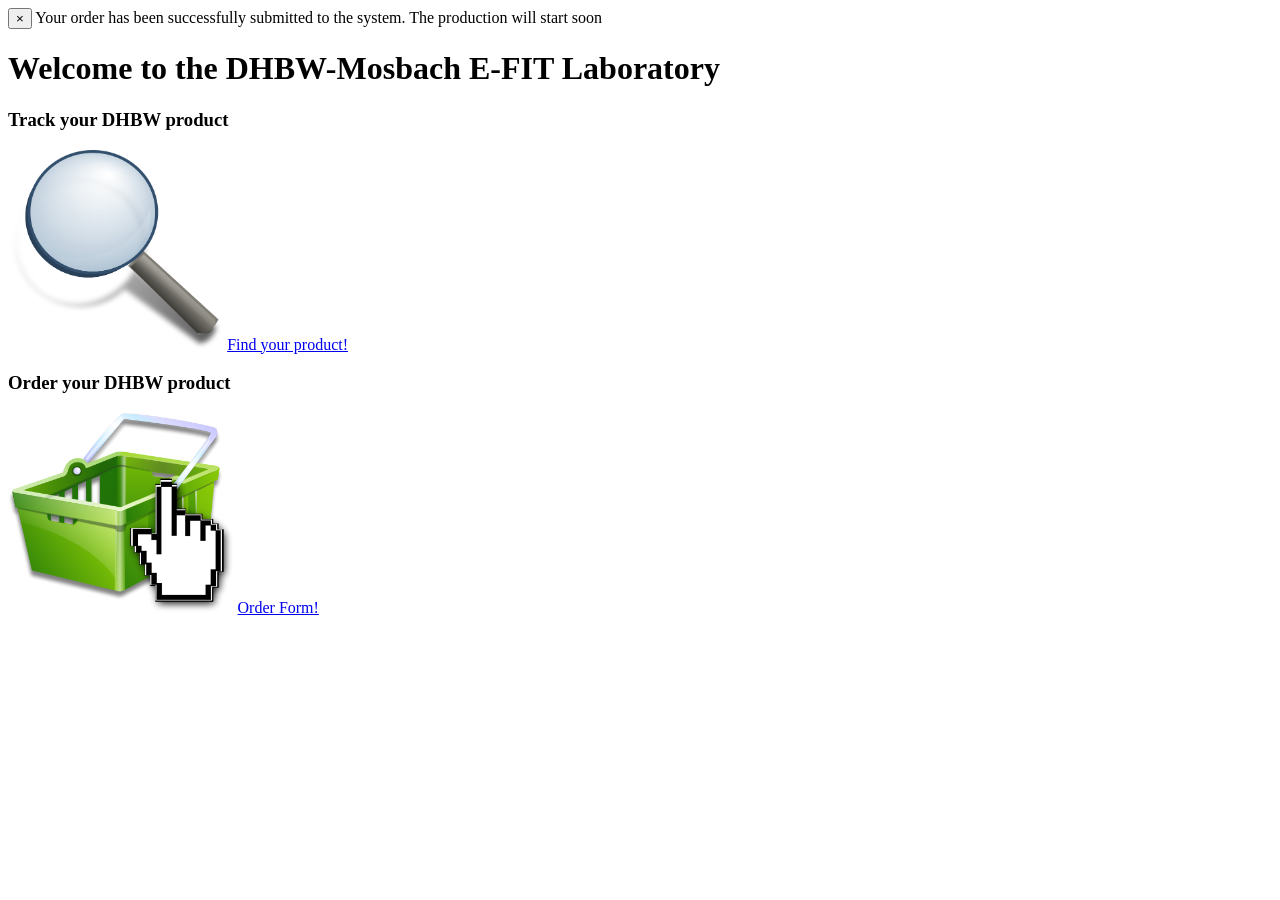
<file: web/WEB-INF/views/index.html>
<!DOCTYPE html>
<!--
  ~ Copyright (c) 2015. Tammo Schwindt (Tammon) <dev@tammon.de>
  ~
  ~ This program is free software: you can redistribute it and/or modify
  ~ it under the terms of the GNU General Public License as published by
  ~ the Free Software Foundation, either version 3 of the License, or
  ~ (at your option) any later version.
  ~
  ~ This program is distributed in the hope that it will be useful,
  ~ but WITHOUT ANY WARRANTY; without even the implied warranty of
  ~ MERCHANTABILITY or FITNESS FOR A PARTICULAR PURPOSE. See the
  ~ GNU General Public License for more details.
  ~
  ~ You should have received a copy of the GNU General Public License
  ~ along with this program.  If not, see <http://www.gnu.org/licenses/>.
  -->

<html xmlns:th="http://www.thymeleaf.org">
<head lang="en">
    <meta charset="UTF-8"/>

    <th:block th:replace="fragments/header :: header(${pageModel.title})"/>

    <link href="../resources/css/index/index-style.css" th:href="@{/static/css/index/index-style.css}" type="text/css"
          rel="stylesheet"/>

    <script src="../resources/js/index/order-successful-alert.js" type="text/javascript"
            th:src="@{/static/js/index/order-successful-alert.js}"
            th:if="${pageModel.orderSucceeded}"></script>
</head>
<body>

<nav th:replace="fragments/navbar :: navbar"></nav>

<div class="container">
    <div class="alert alert-success" th:if="${pageModel.orderSucceeded}" id="orderSucceededAlert">
        <button type="button" class="close" data-dismiss="alertSucceededAlert" aria-hidden="true">&times;</button>
        <strong th:text="#{order.orderSuccess.thanks}"></strong><span th:text="#{order.orderSuccess.message}">Your order has been successfully submitted to the system. The production will start soon</span>
    </div>

    <h1 th:text="#{index.heading}">Welcome to the DHBW-Mosbach E-FIT Laboratory</h1>

    <div class="row">
        <div class="col-xs-12 col-sm-12 col-md-6 col-lg-6">
            <div class="panel panel-default">
                <div class="panel-heading">
                    <h3 class="panel-title" th:text="#{index.product.heading}">Track your DHBW product</h3>
                </div>
                <div class="panel-body">
                    <img src="../resources/images/magnifying-glass.png" class="img-responsive center-block limit-height"
                         th:src="@{/static/images/magnifying-glass.png}" alt="track product"/>
                    <a class="btn btn-danger center-block" type="button" href="/fim" th:href="@{/fim}"
                       th:text="#{index.product.button}">Find your product!</a>
                </div>
            </div>
        </div>
        <div class="col-xs-12 col-sm-12 col-md-6 col-lg-6">
            <div class="panel panel-default">
                <div class="panel-heading">
                    <h3 class="panel-title" th:text="#{index.order.heading}">Order your DHBW product</h3>
                </div>
                <div class="panel-body ">
                    <img class="img-responsive center-block limit-height" src="../resources/images/order-basket.png"
                         th:src="@{/static/images/order-basket.png}" alt="order"/>
                    <a class="btn btn-danger center-block" type="button" href="/order" th:href="@{/order}"
                       th:text="#{index.order.button}">Order Form!</a>
                </div>
            </div>
        </div>
    </div>

</div>

</body>
</html>
</file>
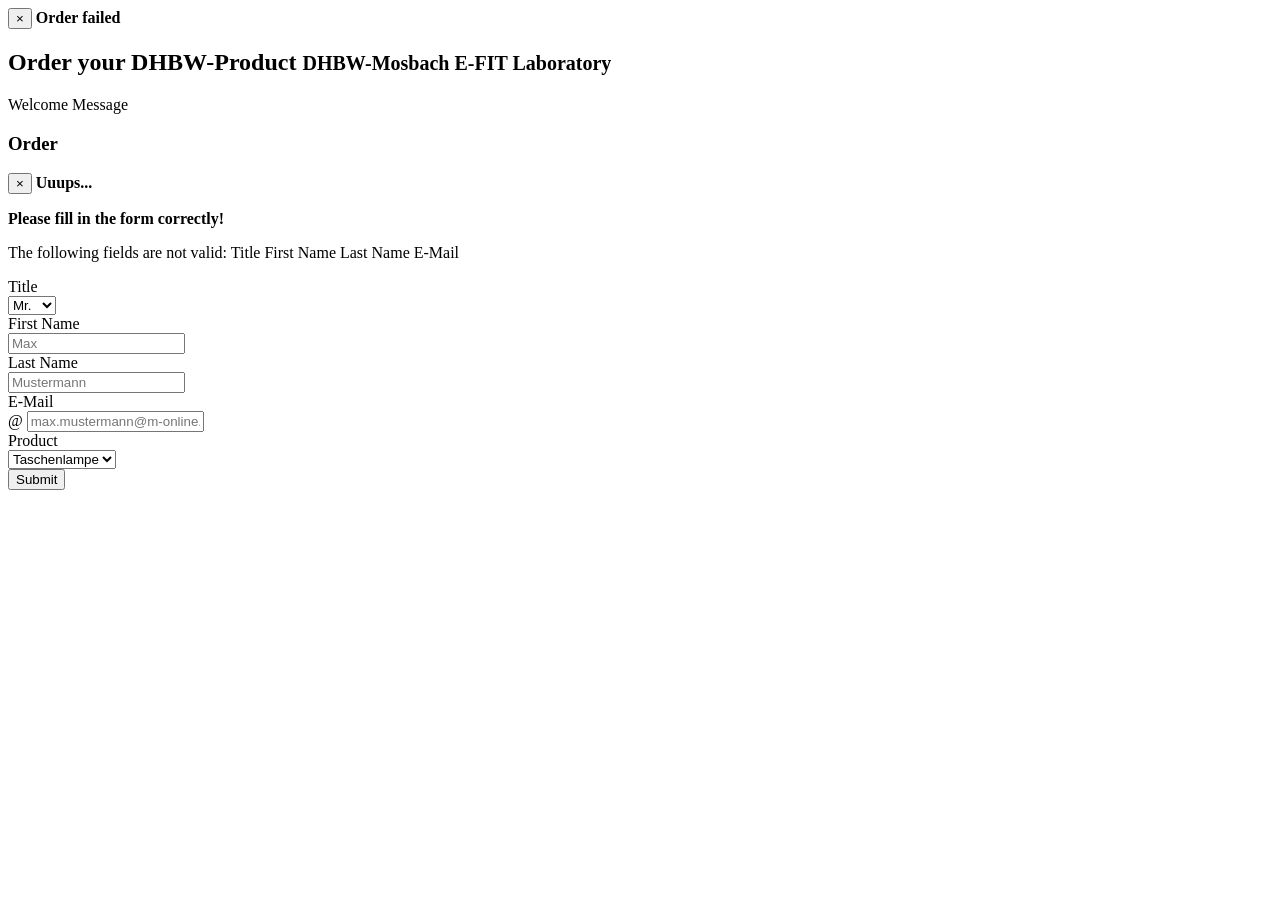
<file: web/WEB-INF/views/order.html>
<!DOCTYPE html>
<!--
  ~ Copyright (c) 2015. Tammo Schwindt (Tammon) <dev@tammon.de>
  ~
  ~ This program is free software: you can redistribute it and/or modify
  ~ it under the terms of the GNU General Public License as published by
  ~ the Free Software Foundation, either version 3 of the License, or
  ~ (at your option) any later version.
  ~
  ~ This program is distributed in the hope that it will be useful,
  ~ but WITHOUT ANY WARRANTY; without even the implied warranty of
  ~ MERCHANTABILITY or FITNESS FOR A PARTICULAR PURPOSE. See the
  ~ GNU General Public License for more details.
  ~
  ~ You should have received a copy of the GNU General Public License
  ~ along with this program.  If not, see <http://www.gnu.org/licenses/>.
  -->

<html xmlns:th="http://www.thymeleaf.org">
<head lang="en">
    <meta charset="UTF-8"/>

    <th:block th:replace="fragments/header :: header(${pageModel.title})"/>

    <script src="../resources/js/order/order-failed-alert.js" th:src="@{/static/js/order/order-failed-alert.js}"
            th:if="${pageModel.orderFailed}"></script>
    <script src="../resources/js/order/wrong-form-input-alert.js" th:src="@{/static/js/order/wrong-form-input-alert.js}"
            th:if="${#fields.hasErrors('${customer.*}')}"></script>
</head>
<body>

<nav th:replace="fragments/navbar :: navbar"></nav>

<div class="container">
    <div class="alert alert-danger" id="orderFailedAlert" th:if="${pageModel.orderFailed}">
        <button type="button" class="close" data-dismiss="alert" aria-hidden="true">&times;</button>
        <strong id="order-orderFailed-attributeName" th:text="#{order.orderFailed.attributeName}">Order failed</strong> <span id="order-orderFailed-message" th:text="#{order.orderFailed.message}"><!-- TODO: english translation--></span>
    </div>
    <section>
        <h1><span th:text="#{order.page.title}">Order your DHBW-Product</span>
            <small th:text="#{order.page.efitLaboratory}">DHBW-Mosbach E-FIT Laboratory</small>
        </h1>
        <div class="row">
            <div class="col-xs-12 col-sm-12 col-md-12 col-lg-4">
                <div class="panel panel-default">
                    <div class="panel-body" th:text="#{order.page.welcomeMessage}">
                        Welcome Message
                    </div>
                </div>
            </div>
            <div class="col-xs-12 col-sm-12 col-md-12 col-lg-8">
                <div class="panel panel-default">
                    <div class="panel-heading">
                        <h3 th:text="#{order.attributeName}">Order</h3>
                    </div>
                    <div class="panel-body">
                        <form action="submitorder" method="POST" class="form-horizontal" role="form" id="orderForm"
                              th:object="${customer}">

                            <div class="alert alert-danger" id="wrong-form-input-alert" th:if="${#fields.hasErrors()}">
                                <button type="button" class="close" data-dismiss="alert"
                                        aria-hidden="true">&times;</button>
                                <strong id="order-formInputError-heading" th:text="#{order.formInputError.heading}">Uuups...</strong> <p id="order-formInputError-message"><strong th:text="#{order.formInputError.message}">Please fill in the form correctly!</strong></p>
                                <p id="wrong-form-input-errors">
                                    <span th:text="#{order.formInputError.invalidFields}">The following fields are not valid:</span>
                                    <span th:if="${#fields.hasErrors('${customer.gender}')}" th:text="#{customer.title.attributeName}">Title</span>
                                    <span th:if="${#fields.hasErrors('${customer.firstName}')}" th:text="#{customer.firstName.attributeName}">First Name</span>
                                    <span th:if="${#fields.hasErrors('${customer.lastName}')}" th:text="#{customer.lastName.attributeName}">Last Name</span>
                                    <span th:if="${#fields.hasErrors('${customer.email}')}" th:text="#{customer.email.attributeName}">E-Mail</span>
                                </p>
                            </div>

                            <!-- Enter Gender -->
                            <div class="form-group">
                                <label for="gender" class="col-sm-2 control-label" th:text="#{customer.title.attributeName}">Title</label>

                                <div class="col-sm-10">
                                    <select class="form-control" id="gender" name="gender" th:field="*{gender}">
                                        <option value="MALE" th:text="#{customer.title.male}">Mr.</option>
                                        <option value="FEMALE" th:text="#{customer.title.female}">Mrs.</option>
                                    </select>
                                </div>
                            </div>

                            <!-- Enter first Name -->
                            <div class="form-group"
                                 th:classappend="${#fields.hasErrors('firstName')}? 'has-error has-feedback' : ''">
                                <label for="firstName" class="col-sm-2 control-label" th:text="#{customer.firstName.attributeName}">First Name</label>

                                <div class="col-sm-10">
                                    <input type="text" class="form-control" id="firstName" name="firstName"
                                           placeholder="Max" required="true" th:field="*{firstName}"/>
                                    <span th:if="${#fields.hasErrors('firstName')}"
                                          class="glyphicon glyphicon-remove form-control-feedback"
                                          aria-hidden="true"></span>
                                </div>
                            </div>

                            <!-- Enter last Name -->
                            <div class="form-group"
                                 th:classappend="${#fields.hasErrors('lastName')}? 'has-error has-feedback' : ''">
                                <label for="lastName" class="col-sm-2 control-label" th:text="#{customer.lastName.attributeName}">Last Name</label>

                                <div class="col-sm-10">
                                    <input type="text" class="form-control" id="lastName" name="lastName"
                                           placeholder="Mustermann" required="true" th:field="*{lastName}"/>
                                    <span th:if="${#fields.hasErrors('lastName')}"
                                          class="glyphicon glyphicon-remove form-control-feedback"
                                          aria-hidden="true"></span>
                                </div>
                            </div>

                            <!-- Enter E-Mail Address-->
                            <div class="form-group"
                                 th:classappend="${#fields.hasErrors('email')}? 'has-error has-feedback' : ''">
                                <label for="email" class="col-sm-2 control-label" th:text="#{customer.email.attributeName}">E-Mail</label>

                                <div class="col-sm-10">
                                    <div class="input-group">
                                        <span class="input-group-addon">@</span>
                                        <input type="text" class="form-control" id="email" name="email"
                                               placeholder="max.mustermann@m-online.de" required="true"
                                               th:field="*{email}"/>
                                    </div>
                                    <span th:if="${#fields.hasErrors('email')}"
                                          class="glyphicon glyphicon-remove form-control-feedback"
                                          aria-hidden="true"></span>
                                </div>
                            </div>

                            <!-- Choose Product -->
                            <div class="form-group">
                                <label for="Product" class="col-sm-2 control-label" th:text="#{product.attributeName}">Product</label>

                                <div class="col-sm-10">
                                    <select class="form-control" id="Product" name="productType">
                                        <option value="1">Taschenlampe</option>
                                    </select>
                                </div>
                            </div>


                            <div class="form-group">
                                <div class="col-sm-10 col-sm-offset-2">
                                    <button type="submit" class="btn btn-primary" th:text="#{order.submit}">Submit</button>
                                </div>
                            </div>
                        </form>
                    </div>
                </div>
            </div>
        </div>
    </section>
</div>

<!--<div th:replace="fragments/intro :: intro"></div>-->

</body>
</html>
</file>
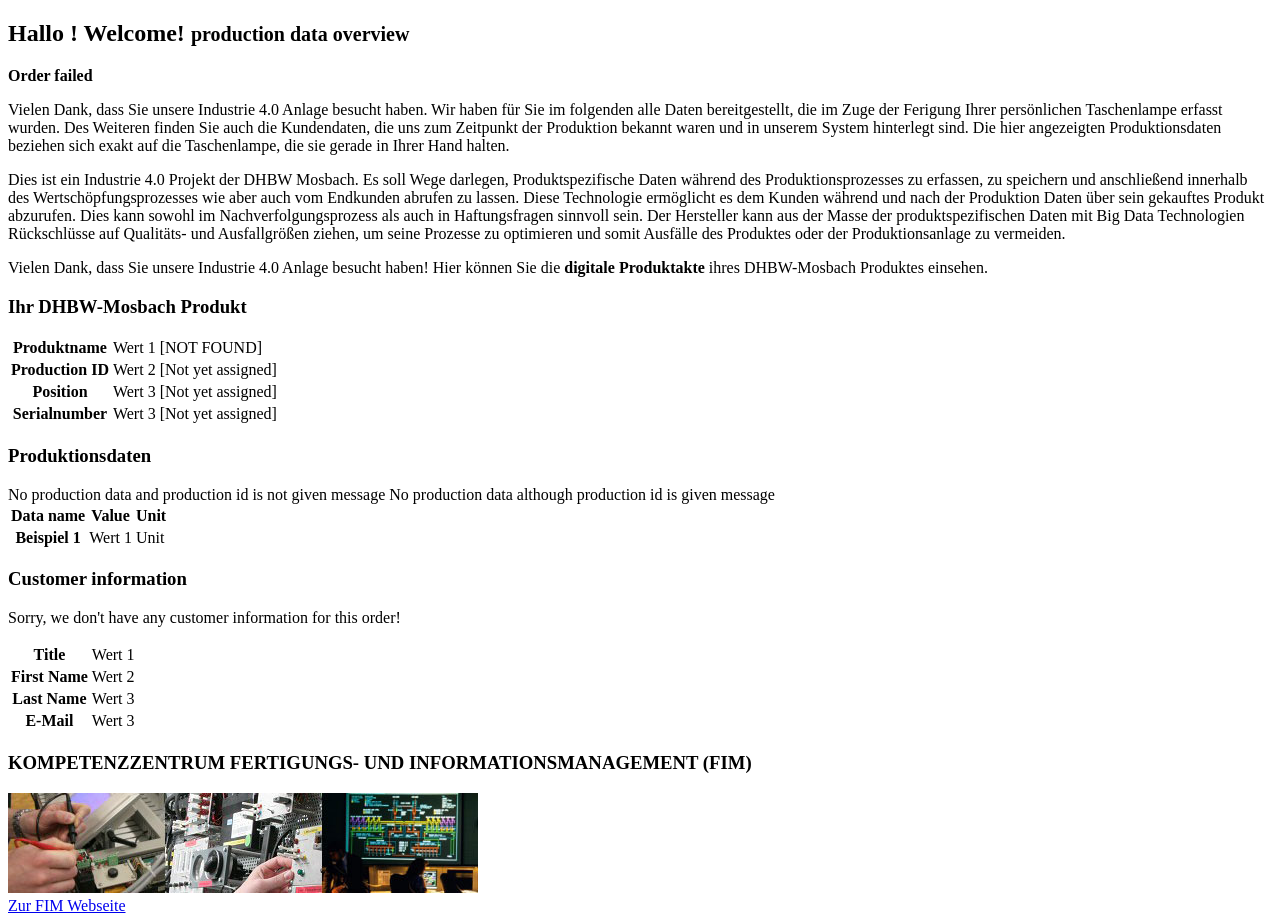
<file: web/WEB-INF/views/product.html>
<!DOCTYPE html>
<!--
  ~ Copyright (c) 2015. Tammo Schwindt (Tammon) <dev@tammon.de>
  ~
  ~ This program is free software: you can redistribute it and/or modify
  ~ it under the terms of the GNU General Public License as published by
  ~ the Free Software Foundation, either version 3 of the License, or
  ~ (at your option) any later version.
  ~
  ~ This program is distributed in the hope that it will be useful,
  ~ but WITHOUT ANY WARRANTY; without even the implied warranty of
  ~ MERCHANTABILITY or FITNESS FOR A PARTICULAR PURPOSE. See the
  ~ GNU General Public License for more details.
  ~
  ~ You should have received a copy of the GNU General Public License
  ~ along with this program.  If not, see <http://www.gnu.org/licenses/>.
  -->

<html xmlns:th="http://www.thymeleaf.org">
<head lang="en">
    <meta charset="UTF-8"/>
    <th:block th:replace="fragments/header :: header(${pageModel.title})"/>
    <script src="../resources/js/product/productNotFound-alert.js"
            th:src="@{/static/js/product/productNotFound-alert.js}"
            th:if="${product == null}"></script>
</head>
<body>

<nav th:replace="fragments/navbar :: navbar"></nav>

<div class="container">
    <section>
        <h1>
        <span th:if="${customer != null}">
          <span th:text="#{product.heading.greeting}">Hallo</span>
          <span th:text="${customerTitle}"></span>
        <span th:text="${customer.lastName}"></span>!
      </span>
            <span th:if="${customer == null}" th:text="#{product.heading.welcome}">Welcome!</span>
            <small th:text="#{product.heading.subheading}">production data overview</small>
        </h1>
        <div class="alert alert-danger" id="product-notFound-alert" th:if="${product == null}">
            <p id="product-notFound-attributeName"><strong th:text="#{product.productNotFound.attributeName}">Order
                failed</strong></p>
            <p id="product-notFound-message" th:text="#{product.productNotFound.message}"> </p>
        </div>
        <div class="row">
            <div class="col-xs-12 col-sm-12 col-md-8 col-lg-8 hidden-xs">
                <div class="panel panel-default">
                    <div class="panel-body">
                        <p th:text="#{product.welcomeText.partOne}">Vielen Dank, dass Sie unsere Industrie 4.0 Anlage
                            besucht haben. Wir haben für Sie im folgenden alle Daten bereitgestellt,
                            die im Zuge der Ferigung Ihrer persönlichen Taschenlampe erfasst wurden. Des Weiteren finden
                            Sie auch die Kundendaten, die uns zum Zeitpunkt
                            der Produktion bekannt waren und in unserem System hinterlegt sind. Die hier angezeigten
                            Produktionsdaten beziehen sich exakt auf die Taschenlampe,
                            die sie gerade in Ihrer Hand halten.
                        </p>

                        <p th:text="#{product.welcomeText.partTwo}">
                            Dies ist ein Industrie 4.0 Projekt der DHBW Mosbach. Es soll Wege darlegen,
                            Produktspezifische Daten während des Produktionsprozesses zu erfassen, zu speichern und
                            anschließend innerhalb des Wertschöpfungsprozesses wie aber auch vom Endkunden abrufen zu
                            lassen. Diese Technologie ermöglicht es dem Kunden während und nach der Produktion
                            Daten über sein gekauftes Produkt abzurufen. Dies kann sowohl im Nachverfolgungsprozess als
                            auch in Haftungsfragen sinnvoll sein. Der Hersteller kann aus der Masse der
                            produktspezifischen Daten mit Big Data Technologien Rückschlüsse auf Qualitäts- und
                            Ausfallgrößen ziehen, um seine Prozesse zu optimieren und somit Ausfälle des Produktes
                            oder der Produktionsanlage zu vermeiden.
                        </p>
                    </div>
                </div>
            </div>
            <div class="col-xs-12 col-sm-12 col-md-8 col-lg-8 visible-xs">
                <div class="panel panel-default">
                    <div class="panel-body">
                        Vielen Dank, dass Sie unsere Industrie 4.0 Anlage besucht haben! Hier können Sie die
                        <strong>digitale Produktakte</strong> ihres DHBW-Mosbach Produktes einsehen.
                    </div>
                </div>
            </div>
            <!-- general product information-->
            <div class="col-xs-12 col-sm-12 col-md-4 col-lg-4">
                <div class="panel panel-default">
                    <div class="panel-heading">
                        <h3 th:text="#{product.generalinfo.heading}">Ihr DHBW-Mosbach Produkt</h3>
                    </div>
                    <div class="panel-body" th:if="${product == null}">
                        <span th:text="#{product.productNotFound.message}"></span>
                    </div>
                    <table class="table table-striped" th:if="${product != null}">
                        <tr>
                            <th th:text="#{product.productName.attributeName}">Produktname</th>
                            <td th:text="${product.productName}" th:if="${product.productName != null}">Wert 1</td>
                            <td th:if="${product.productName == null}" th:text="#{product.generalinfo.notFound}">
                                [NOT FOUND]
                            </td>
                        </tr>
                        <tr>
                            <th th:text="#{product.productionId.attributeName}">Production ID</th>
                            <td th:text="${product.productionId}" th:if="${product.productionId != null}">Wert 2</td>
                            <td th:if="${product.productionId == null}" th:text="#{product.generalinfo.notYetAssigned}">
                                [Not yet assigned]
                            </td>
                        </tr>
                        <tr>
                            <th th:text="#{product.productionIdPos.attributeName}">Position</th>
                            <td th:text="${product.productionIdPos}" th:if="${product.productionId != null}">Wert 3</td>
                            <td th:if="${product.productionId == null}" th:text="#{product.generalinfo.notYetAssigned}">
                                [Not yet assigned]
                            </td>
                        </tr>
                        <tr>
                            <th th:text="#{product.serialnumber.attributeName}">Serialnumber</th>
                            <td th:text="${product.serialnumber}" th:if="${product.serialnumber  != null}">Wert 3</td>
                            <td th:if="${product.serialnumber == null}" th:text="#{product.generalinfo.notYetAssigned}">
                                [Not yet assigned]
                            </td>
                        </tr>
                    </table>
                </div>
            </div>
        </div>

        <!-- product data-->
        <div class="row">

            <div class="col-xs-12 col-sm-12 col-md-6 col-lg-6">
                <!-- production information panel-->
                <div id="product-information" class="panel panel-default">
                    <div class="panel-heading">
                        <h3 th:text="#{product.productionData.heading}">Produktionsdaten</h3>
                    </div>
                    <th:block th:if="${product != null}">
                        <div class="panel-body" th:if="${product.simpleProductionParameters == null}">
                        <span th:if="${product.productionId == null}"
                              th:text="#{product.productionData.notYetAvailable.noProductionIdGiven}">No production data and production id is not given message</span>
                        <span th:if="${product.productionId != null}"
                              th:text="#{product.productionData.notYetAvailable.productionIdGiven}">No production data although production id is given message</span>
                        </div>
                        <table class="table table-striped" th:if="${product.simpleProductionParameters != null}">
                            <tr th:if="false">
                                <th th:text="#{product.productionData.dataName}">Data name</th>
                                <th th:text="#{product.productionData.value}">Value</th>
                                <th th:text="#{product.productionData.unit}">Unit</th>
                            </tr>
                            <tr th:each="prodParam : ${product.simpleProductionParameters}">
                                <th th:text="${prodParam.name}">Beispiel 1</th>
                                <td th:text="${prodParam.value}">Wert 1</td>
                                <td th:text="${prodParam.unit}">Unit</td>
                            </tr>
                        </table>
                    </th:block>
                    <div class="panel-body" th:if="${product == null}">
                        <span th:text="#{product.productNotFound.message}"></span>
                    </div>
                </div>
            </div>

            <div class="col-xs-12 col-sm-12 col-md-6 col-lg-6">
                <!-- customer information panel-->
                <div id="customer-information" class="panel panel-default">
                    <div class="panel-heading">
                        <h3 th:text="#{product.customerInfo.heading}">Customer information</h3>
                    </div>
                    <div class="panel-body" th:if="${customer == null}">
                        <p th:text="#{product.customerInfo.noInfo}">Sorry, we don't have any customer information for
                            this order!</p>
                    </div>
                    <table class="table table-striped" th:if="${customer != null}">
                        <tr>
                            <th th:text="#{customer.title.attributeName}">Title</th>
                            <td th:text="${customerTitle}">Wert 1</td>
                        </tr>
                        <tr>
                            <th th:text="#{customer.firstName.attributeName}">First Name</th>
                            <td th:text="${customer.firstName}">Wert 2</td>
                        </tr>
                        <tr>
                            <th th:text="#{customer.lastName.attributeName}">Last Name</th>
                            <td th:text="${customer.lastName}">Wert 3</td>
                        </tr>
                        <tr th:if="${customer.email != null}">
                            <th th:text="#{customer.email.attributeName}">E-Mail</th>
                            <td th:text="${customer.email}">Wert 3</td>
                        </tr>
                    </table>
                </div>
            </div>

            <div class="col-xs-12 col-sm-12 col-md-12 col-lg-12">
                <div class="panel panel-default">
                    <div class="panel-heading">
                        <h3 class="panel-title">KOMPETENZZENTRUM FERTIGUNGS- UND INFORMATIONSMANAGEMENT (FIM)</h3>
                    </div>
                    <a href="http://www.dhbw-mosbach.de/studienzentren/emit3/fe-projekte/kompetenzzentrum-fertigungs-und-informationsmanagement.html"><img
                            src="../resources/images/emit_test_e2.jpg" th:src="@{/static/images/emit_test_e2.jpg}"
                            class="img-responsive center-block" alt="EMIT Labor"/></a>

                    <div class="panel-body">
                        <a class="btn btn-danger btn-lg center-block"
                           href="http://www.dhbw-mosbach.de/studienzentren/emit3/fe-projekte/kompetenzzentrum-fertigungs-und-informationsmanagement.html"><span
                                class="glyphicon glyphicon-home" aria-hidden="true"></span>Zur FIM Webseite</a>
                    </div>
                </div>
            </div>

        </div>

    </section>
</div>

<!--<div th:replace="fragments/intro :: intro"></div>-->

</body>
</html>
</file>
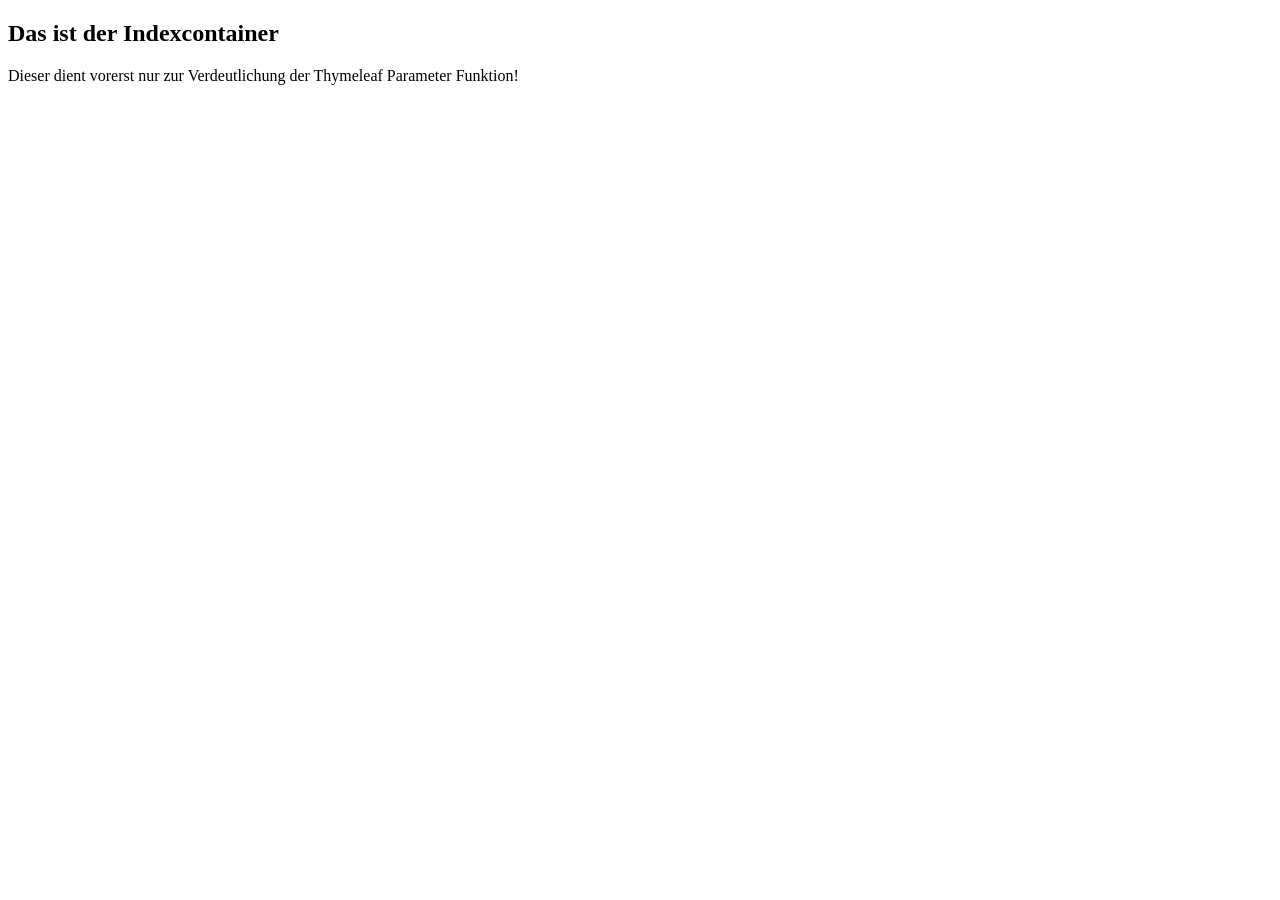
<file: web/WEB-INF/views/containers/index-container.html>
<!DOCTYPE html>
<!--
  ~ Copyright (c) 2015. Tammo Schwindt (Tammon) <dev@tammon.de>
  ~
  ~ This program is free software: you can redistribute it and/or modify
  ~ it under the terms of the GNU General Public License as published by
  ~ the Free Software Foundation, either version 3 of the License, or
  ~ (at your option) any later version.
  ~
  ~ This program is distributed in the hope that it will be useful,
  ~ but WITHOUT ANY WARRANTY; without even the implied warranty of
  ~ MERCHANTABILITY or FITNESS FOR A PARTICULAR PURPOSE. See the
  ~ GNU General Public License for more details.
  ~
  ~ You should have received a copy of the GNU General Public License
  ~ along with this program.  If not, see <http://www.gnu.org/licenses/>.
  -->

<html xmlns:th="http://www.thymeleaf.org">
<head lang="en">
    <meta charset="UTF-8"/>
    <title></title>
</head>
<body>

<section th:fragment="index">
    <h1>Das ist der Indexcontainer</h1>
    Dieser dient vorerst nur zur Verdeutlichung der Thymeleaf Parameter Funktion!
</section>

</body>
</html>
</file>
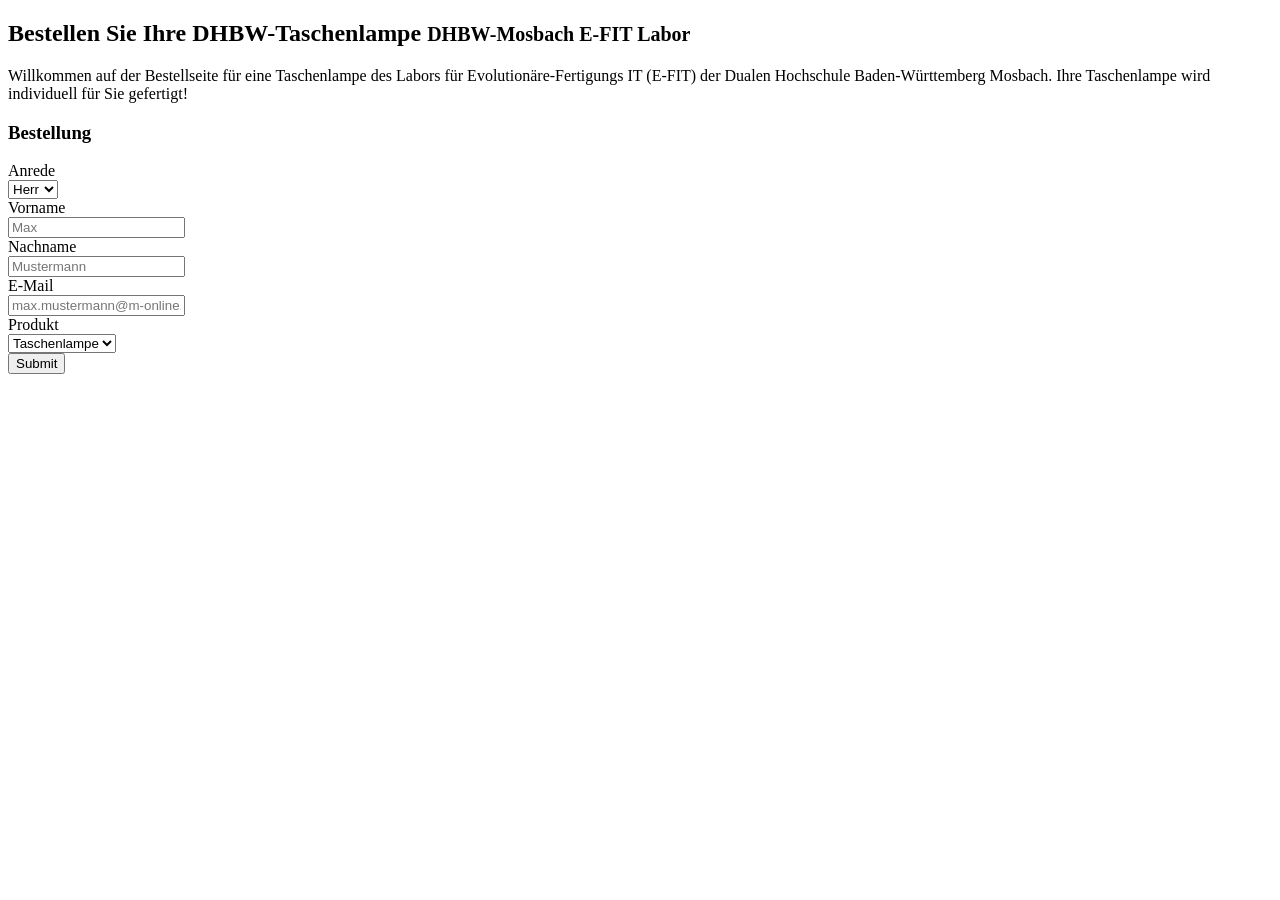
<file: web/WEB-INF/views/containers/order-container.html>
<!DOCTYPE html>
<!--
  ~ Copyright (c) 2015. Tammo Schwindt (Tammon) <dev@tammon.de>
  ~
  ~ This program is free software: you can redistribute it and/or modify
  ~ it under the terms of the GNU General Public License as published by
  ~ the Free Software Foundation, either version 3 of the License, or
  ~ (at your option) any later version.
  ~
  ~ This program is distributed in the hope that it will be useful,
  ~ but WITHOUT ANY WARRANTY; without even the implied warranty of
  ~ MERCHANTABILITY or FITNESS FOR A PARTICULAR PURPOSE. See the
  ~ GNU General Public License for more details.
  ~
  ~ You should have received a copy of the GNU General Public License
  ~ along with this program.  If not, see <http://www.gnu.org/licenses/>.
  -->

<html xmlns:th="http://www.thymeleaf.org">
<head lang="en">
    <meta charset="UTF-8"/>
    <title>Ordercontainer</title>
</head>
<body>
    <section th:fragment="order">
        <h1>Bestellen Sie Ihre DHBW-Taschenlampe <small>DHBW-Mosbach E-FIT Labor</small></h1>
        <div class="row">
        	<div class="col-xs-12 col-sm-12 col-md-12 col-lg-4">
        		<div class="panel panel-default">
        			<div class="panel-body">
        			   Willkommen auf der Bestellseite für eine Taschenlampe des Labors für Evolutionäre-Fertigungs IT
                        (E-FIT) der Dualen Hochschule Baden-Württemberg Mosbach. Ihre Taschenlampe wird individuell für Sie gefertigt!
        			</div>
        		</div>
        	</div>
            <div class="col-xs-12 col-sm-12 col-md-12 col-lg-8">
                <div class="panel panel-default">
                    <div class="panel-heading">
                        <h3>Bestellung</h3>
                    </div>
                	<div class="panel-body">
                        <form action="submitorder" method="post" class="form-horizontal" role="form">

                            <!-- Enter Gender -->
                            <div class="form-group">
                                <label for="gender" class="col-sm-2 control-label">Anrede</label>

                                <div class="col-sm-10">
                                    <select class="form-control" id="gender" name="gender">
                                        <option value="MALE">Herr</option>
                                        <option value="FEMALE">Frau</option>
                                    </select>
                                </div>
                            </div>

                            <!-- Enter first Name -->
                            <div class="form-group">
                                <label for="firstName" class="col-sm-2 control-label">Vorname</label>

                                <div class="col-sm-10">
                                    <input type="text" class="form-control" id="firstName" name="firstName" placeholder="Max" required="true"/>
                                </div>
                            </div>

                            <!-- Enter last Name -->
                            <div class="form-group">
                                <label for="lastName" class="col-sm-2 control-label">Nachname</label>

                                <div class="col-sm-10">
                                    <input type="text" class="form-control" id="lastName" name="lastName" placeholder="Mustermann" required="true"/>
                                </div>
                            </div>

                            <!-- Enter E-Mail Address-->
                            <div class="form-group">
                                <label for="email" class="col-sm-2 control-label">E-Mail</label>

                                <div class="col-sm-10">
                                    <input type="text" class="form-control has-feedback" id="email" name="email" placeholder="max.mustermann@m-online.de" required="true"/>
                                </div>
                            </div>

                            <!-- Choose Product -->
                            <div class="form-group">
                                <label for="Product" class="col-sm-2 control-label">Produkt</label>

                                <div class="col-sm-10">
                                    <select class="form-control" id="Product" name="productType" >
                                        <option value="1">Taschenlampe</option>
                                    </select>
                                </div>
                            </div>


                            <div class="form-group">
                                <div class="col-sm-10 col-sm-offset-2">
                                    <button type="submit" class="btn btn-primary">Submit</button>
                                </div>
                            </div>
                        </form>
                	</div>
                </div>
            </div>
        </div>
    </section>
</body>
</html>
</file>
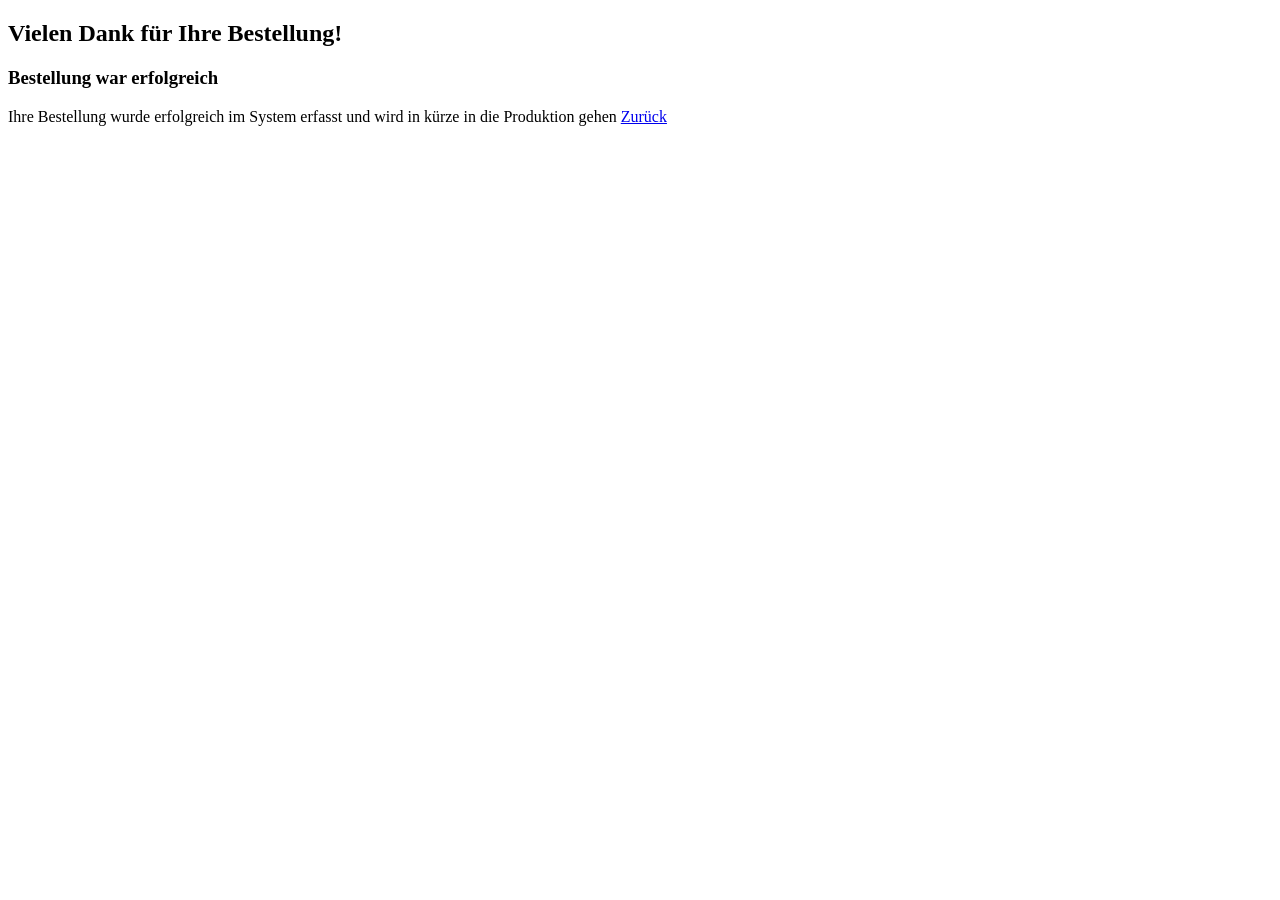
<file: web/WEB-INF/views/containers/order-success-container.html>
<!DOCTYPE html>
<!--
  ~ Copyright (c) 2015. Tammo Schwindt (Tammon) <dev@tammon.de>
  ~
  ~ This program is free software: you can redistribute it and/or modify
  ~ it under the terms of the GNU General Public License as published by
  ~ the Free Software Foundation, either version 3 of the License, or
  ~ (at your option) any later version.
  ~
  ~ This program is distributed in the hope that it will be useful,
  ~ but WITHOUT ANY WARRANTY; without even the implied warranty of
  ~ MERCHANTABILITY or FITNESS FOR A PARTICULAR PURPOSE. See the
  ~ GNU General Public License for more details.
  ~
  ~ You should have received a copy of the GNU General Public License
  ~ along with this program.  If not, see <http://www.gnu.org/licenses/>.
  -->

<html xmlns:th="http://www.thymeleaf.org">
<head lang="en">
    <meta charset="UTF-8"/>
    <title></title>
</head>
<body>
  <section th:fragment="order-success">
    <h1>Vielen Dank für Ihre Bestellung!</h1>
    <div class="row">
    	<div class="col-xs-12 col-sm-12 col-md-12 col-lg-12">
          <div class="panel panel-success">
            <div class="panel-heading">
              <h3 class="panel-title">Bestellung war erfolgreich</h3>
            </div>
            <div class="panel-body">
              <span class="col-md-12">Ihre Bestellung wurde erfolgreich im System erfasst und wird in kürze in die Produktion gehen</span>
              <a class="btn btn-success btn-lg" href="order" th:href="@{/order}"><span class="glyphicon glyphicon-home" aria-hidden="true"></span> Zurück</a>
            </div>
          </div>
    	</div>
    </div>
  </section>
</body>
</html>
</file>
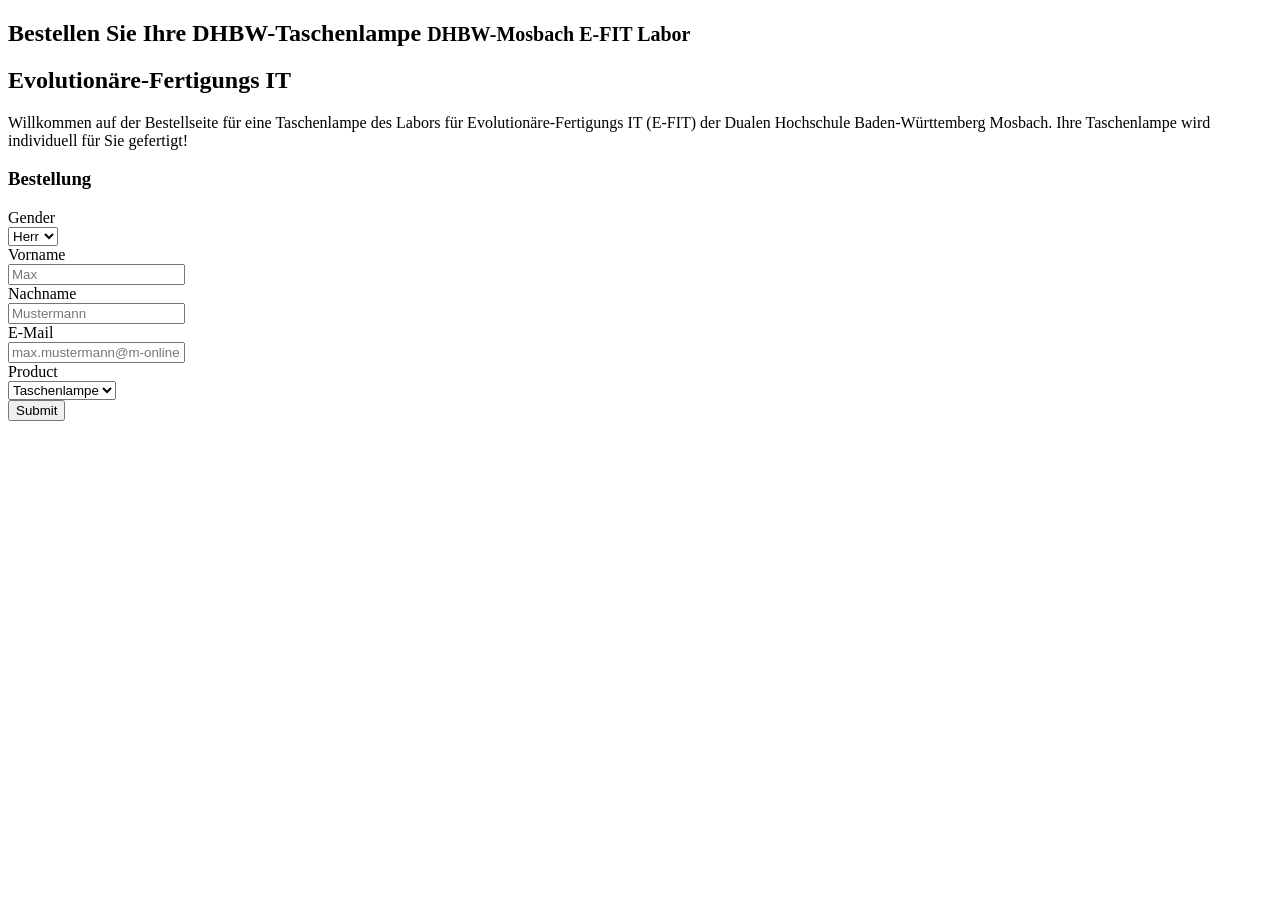
<file: web/WEB-INF/views/containers/ordercontainer.html>
<!DOCTYPE html>
<!--
  ~ Copyright (c) 2015. Tammo Schwindt (Tammon) <dev@tammon.de>
  ~
  ~ This program is free software: you can redistribute it and/or modify
  ~ it under the terms of the GNU General Public License as published by
  ~ the Free Software Foundation, either version 3 of the License, or
  ~ (at your option) any later version.
  ~
  ~ This program is distributed in the hope that it will be useful,
  ~ but WITHOUT ANY WARRANTY; without even the implied warranty of
  ~ MERCHANTABILITY or FITNESS FOR A PARTICULAR PURPOSE. See the
  ~ GNU General Public License for more details.
  ~
  ~ You should have received a copy of the GNU General Public License
  ~ along with this program.  If not, see <http://www.gnu.org/licenses/>.
  -->

<html xmlns:th="http://www.thymeleaf.org">
<head lang="en">
    <meta charset="UTF-8"/>
    <title>Ordercontainer</title>
</head>
<body>
    <section th:fragment="order">
        <h1>Bestellen Sie Ihre DHBW-Taschenlampe <small>DHBW-Mosbach E-FIT Labor</small></h1>
        <h2>Evolutionäre-Fertigungs IT</h2>
        <div class="row">
        	<div class="col-xs-6 col-sm-6 col-md-6 col-lg-6">
        		<div class="panel panel-default">
        			<div class="panel-body">
        			   Willkommen auf der Bestellseite für eine Taschenlampe des Labors für Evolutionäre-Fertigungs IT
                        (E-FIT) der Dualen Hochschule Baden-Württemberg Mosbach. Ihre Taschenlampe wird individuell für Sie gefertigt!
        			</div>
        		</div>
        	</div>
            <div class="col-xs-6 col-sm-6 col-md-6 col-lg-6">
                <div class="panel panel-default">
                    <div class="panel-heading">
                        <h3>Bestellung</h3>
                    </div>
                	<div class="panel-body">
                        <form action="submitorder" method="post" class="form-horizontal" role="form">

                            <!-- Enter Gender -->
                            <div class="form-group">
                                <label for="gender" class="col-sm-2 control-label">Gender</label>

                                <div class="col-sm-10">
                                    <select class="form-control" id="gender" name="gender">
                                        <option value="MALE">Herr</option>
                                        <option value="FEMALE">Frau</option>
                                    </select>
                                </div>
                            </div>

                            <!-- Enter first Name -->
                            <div class="form-group">
                                <label for="firstName" class="col-sm-2 control-label">Vorname</label>

                                <div class="col-sm-10">
                                    <input type="text" class="form-control" id="firstName" name="firstName" placeholder="Max" required/>
                                </div>
                            </div>

                            <!-- Enter last Name -->
                            <div class="form-group">
                                <label for="lastName" class="col-sm-2 control-label">Nachname</label>

                                <div class="col-sm-10">
                                    <input type="text" class="form-control" id="lastName" name="lastName" placeholder="Mustermann" required/>
                                </div>
                            </div>

                            <!-- Enter E-Mail Address-->
                            <div class="form-group">
                                <label for="email" class="col-sm-2 control-label">E-Mail</label>

                                <div class="col-sm-10">
                                    <input type="text" class="form-control has-feedback" id="email" name="email" placeholder="max.mustermann@m-online.de" required/>
                                </div>
                            </div>

                            <!-- Choose Product -->
                            <div class="form-group">
                                <label for="Product" class="col-sm-2 control-label">Product</label>

                                <div class="col-sm-10">
                                    <select class="form-control" id="Product" name="productType" >
                                        <option value="1">Taschenlampe</option>
                                    </select>
                                </div>
                            </div>


                            <div class="form-group">
                                <div class="col-sm-10 col-sm-offset-2">
                                    <button type="submit" class="btn btn-primary">Submit</button>
                                </div>
                            </div>
                        </form>
                	</div>
                </div>
            </div>
        </div>
    </section>
</body>
</html>
</file>
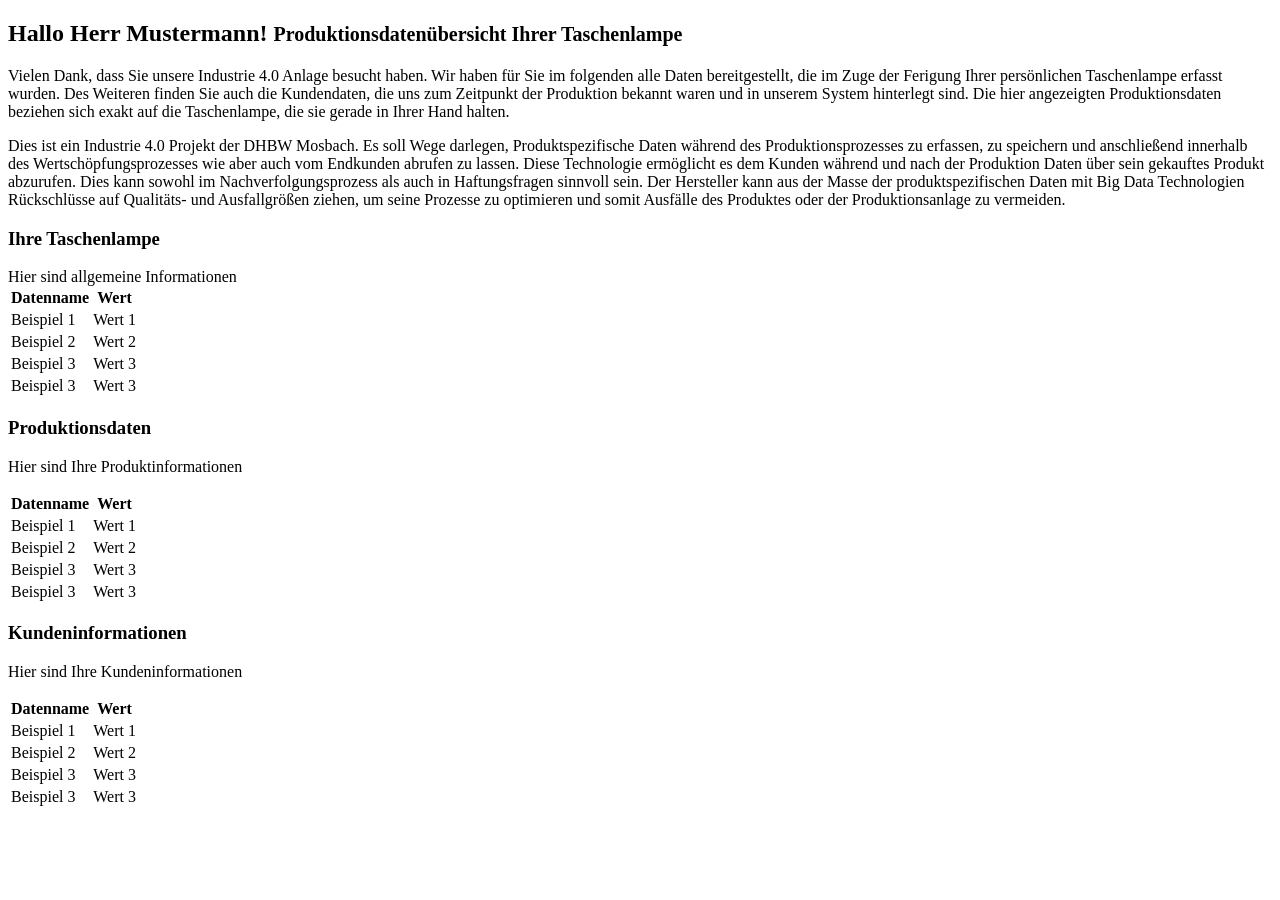
<file: web/WEB-INF/views/containers/productcontainer.html>
<!DOCTYPE html>
<!--
  ~ Copyright (c) 2015. Tammo Schwindt (Tammon) <dev@tammon.de>
  ~
  ~ This program is free software: you can redistribute it and/or modify
  ~ it under the terms of the GNU General Public License as published by
  ~ the Free Software Foundation, either version 3 of the License, or
  ~ (at your option) any later version.
  ~
  ~ This program is distributed in the hope that it will be useful,
  ~ but WITHOUT ANY WARRANTY; without even the implied warranty of
  ~ MERCHANTABILITY or FITNESS FOR A PARTICULAR PURPOSE. See the
  ~ GNU General Public License for more details.
  ~
  ~ You should have received a copy of the GNU General Public License
  ~ along with this program.  If not, see <http://www.gnu.org/licenses/>.
  -->

<html xmlns:th="http://www.thymeleaf.org">
<head lang="de">
    <meta charset="UTF-8"/>
    <title></title>
</head>
<body>

<section th:fragment="product">
  <h1>Hallo Herr Mustermann! <small>Produktionsdatenübersicht Ihrer Taschenlampe</small></h1>
  <div class="row">
    <div class="col-md-8">
      <div class="panel panel-default">
        <div class="panel-body">
          <p>Vielen Dank, dass Sie unsere Industrie 4.0 Anlage besucht haben. Wir haben für Sie im folgenden alle Daten bereitgestellt,
            die im Zuge der Ferigung Ihrer persönlichen Taschenlampe erfasst wurden. Des Weiteren finden Sie auch die Kundendaten, die uns zum Zeitpunkt
            der Produktion bekannt waren und in unserem System hinterlegt sind. Die hier angezeigten Produktionsdaten beziehen sich exakt auf die Taschenlampe,
            die sie gerade in Ihrer Hand halten.
          </p>
          <p>
            Dies ist ein Industrie 4.0 Projekt der DHBW Mosbach. Es soll Wege darlegen, Produktspezifische Daten während des Produktionsprozesses zu erfassen, zu speichern und
            anschließend innerhalb des Wertschöpfungsprozesses wie aber auch vom Endkunden abrufen zu lassen. Diese Technologie ermöglicht es dem Kunden während und nach der Produktion
            Daten über sein gekauftes Produkt abzurufen. Dies kann sowohl im Nachverfolgungsprozess als auch in Haftungsfragen sinnvoll sein. Der Hersteller kann aus der Masse der
            produktspezifischen Daten mit Big Data Technologien Rückschlüsse auf Qualitäts- und Ausfallgrößen ziehen, um seine Prozesse zu optimieren und somit Ausfälle des Produktes
            oder der Produktionsanlage zu vermeiden.
          </p>
        </div>
      </div>
    </div>
  <!-- general product information-->
    <div class="col-md-4">
      <div class="panel panel-default">
        <div class="panel-heading">
          <h3>Ihre <span>Taschenlampe</span></h3>
        </div>
        <div class="panel-body">
          Hier sind allgemeine Informationen
        </div>
        <table class="table table-striped">
          <tr>
            <th>Datenname</th>
            <th>Wert</th>
          </tr>
          <tr>
            <td>Beispiel 1</td>
            <td>Wert 1</td>
          </tr>
          <tr>
            <td>Beispiel 2</td>
            <td>Wert 2</td>
          </tr>
          <tr>
            <td>Beispiel 3</td>
            <td>Wert 3</td>
          </tr>
          <tr>
            <td>Beispiel 3</td>
            <td>Wert 3</td>
          </tr>
        </table>
      </div>
    </div>
  </div>

  <!-- product data-->
  <div class="row">

    <div class="col-md-6">
      <!-- production information panel-->
      <div id="product-information" class="panel panel-default">
        <div class="panel-heading">
          <h3>Produktionsdaten</h3>
        </div>
        <div class="panel-body">
          <p>Hier sind Ihre Produktinformationen</p>
        </div>
        <table class="table table-striped">
          <tr>
            <th>Datenname</th>
            <th>Wert</th>
          </tr>
          <tr>
            <td>Beispiel 1</td>
            <td>Wert 1</td>
          </tr>
          <tr>
            <td>Beispiel 2</td>
            <td>Wert 2</td>
          </tr>
          <tr>
            <td>Beispiel 3</td>
            <td>Wert 3</td>
          </tr>
          <tr>
            <td>Beispiel 3</td>
            <td>Wert 3</td>
          </tr>
        </table>
      </div>
    </div>

    <div class="col-md-6">
      <!-- customer information panel-->
      <div id="customer-information" class="panel panel-default">
        <div class="panel-heading">
          <h3>Kundeninformationen</h3>
        </div>
        <div class="panel-body">
          <p>Hier sind Ihre Kundeninformationen</p>
        </div>
        <table class="table table-striped">
          <tr>
            <th>Datenname</th>
            <th>Wert</th>
          </tr>
          <tr>
            <td>Beispiel 1</td>
            <td>Wert 1</td>
          </tr>
          <tr>
            <td>Beispiel 2</td>
            <td>Wert 2</td>
          </tr>
          <tr>
            <td>Beispiel 3</td>
            <td>Wert 3</td>
          </tr>
          <tr>
            <td>Beispiel 3</td>
            <td>Wert 3</td>
          </tr>
        </table>
      </div>
    </div>

  </div>

</section>

</body>
</html>
</file>
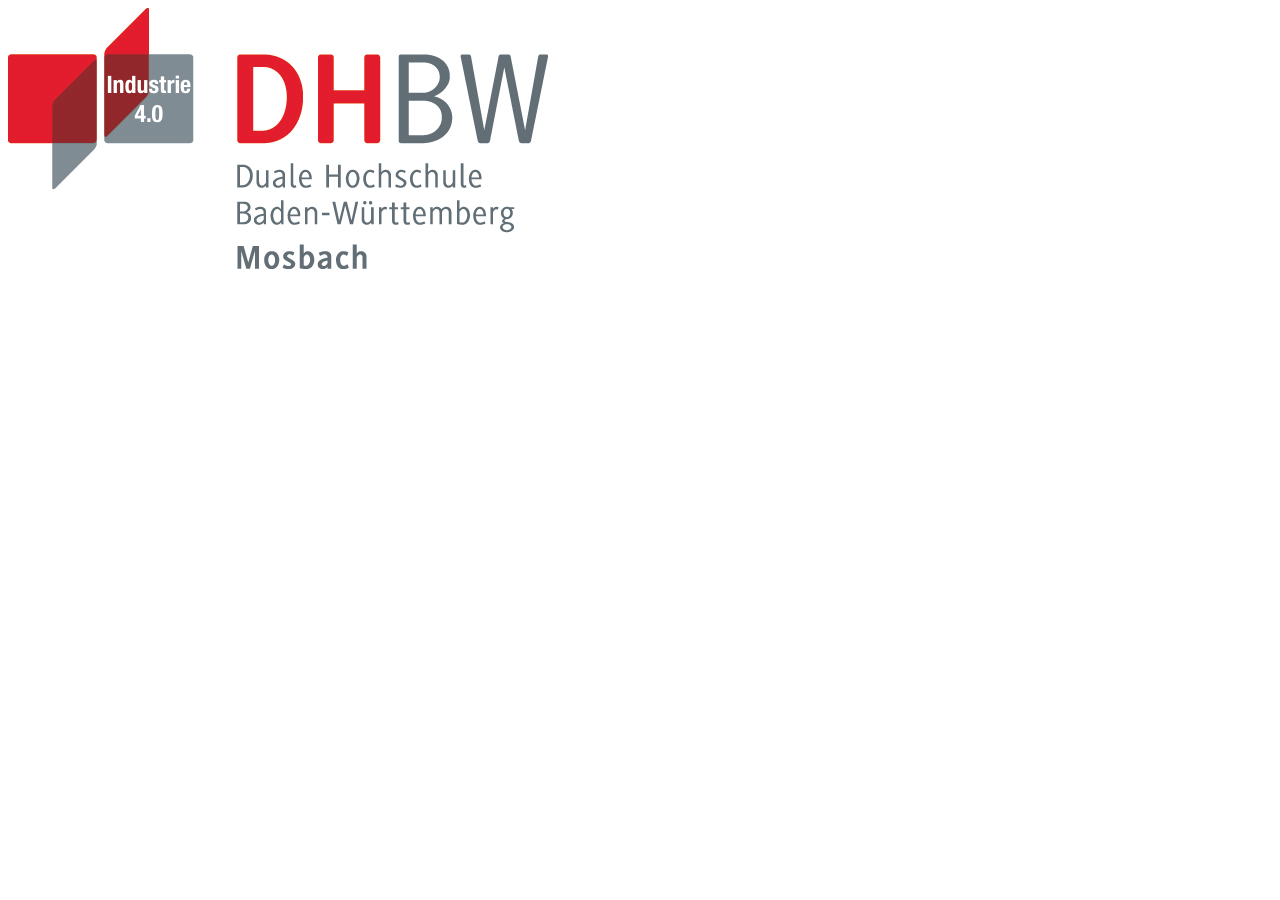
<file: web/WEB-INF/views/fragments/intro.html>
<!DOCTYPE html>
<!--
  ~ Copyright (c) 2015. Tammo Schwindt (Tammon) <dev@tammon.de>
  ~
  ~ This program is free software: you can redistribute it and/or modify
  ~ it under the terms of the GNU General Public License as published by
  ~ the Free Software Foundation, either version 3 of the License, or
  ~ (at your option) any later version.
  ~
  ~ This program is distributed in the hope that it will be useful,
  ~ but WITHOUT ANY WARRANTY; without even the implied warranty of
  ~ MERCHANTABILITY or FITNESS FOR A PARTICULAR PURPOSE. See the
  ~ GNU General Public License for more details.
  ~
  ~ You should have received a copy of the GNU General Public License
  ~ along with this program.  If not, see <http://www.gnu.org/licenses/>.
  -->

<html xmlns:th="http://www.thymeleaf.org">
<head lang="en">
    <meta charset="UTF-8"/>
    <title></title>
</head>
<body>

<!--This is the intro of the page-->
<div id="intro-container" th:fragment="intro">
    <img th:src="@{/static/images/DHBW_Logo.png}" src="../../resources/images/DHBW_Logo.png"/>
</div>

</body>
</html>
</file>
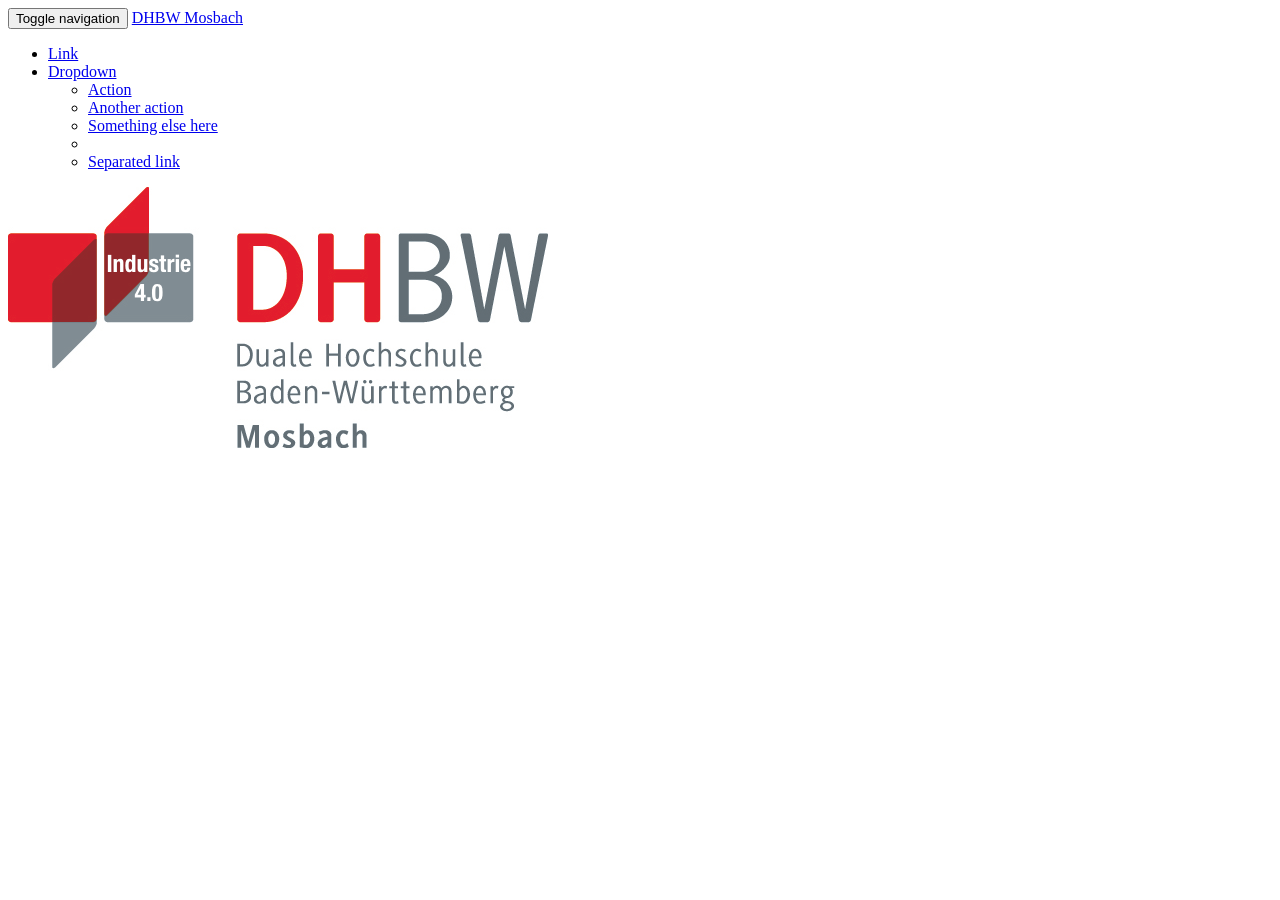
<file: web/WEB-INF/views/fragments/wrapper.html>
<!DOCTYPE html>
<!--
  ~ Copyright (c) 2015. Tammo Schwindt (Tammon) <dev@tammon.de>
  ~
  ~ This program is free software: you can redistribute it and/or modify
  ~ it under the terms of the GNU General Public License as published by
  ~ the Free Software Foundation, either version 3 of the License, or
  ~ (at your option) any later version.
  ~
  ~ This program is distributed in the hope that it will be useful,
  ~ but WITHOUT ANY WARRANTY; without even the implied warranty of
  ~ MERCHANTABILITY or FITNESS FOR A PARTICULAR PURPOSE. See the
  ~ GNU General Public License for more details.
  ~
  ~ You should have received a copy of the GNU General Public License
  ~ along with this program.  If not, see <http://www.gnu.org/licenses/>.
  -->

<html xmlns:th="http://www.thymeleaf.org">
<head lang="de">
    <meta charset="UTF-8"/>
    <title>Wrapper Fragment</title>
</head>
<body th:fragment="wrapper (container)">

<nav class="navbar navbar-fixed-top navbar-default">
    <div class="container-fluid">
        <!-- Brand and toggle get grouped for better mobile display -->
        <div class="navbar-header">
            <button type="button" class="navbar-toggle collapsed" data-toggle="collapse" data-target="#bs-example-navbar-collapse-1">
                <span class="sr-only">Toggle navigation</span>
                <span class="icon-bar"></span>
                <span class="icon-bar"></span>
                <span class="icon-bar"></span>
            </button>
            <a class="navbar-brand" href="#">
                <span id="icon-qr" class="glyphicon glyphicon-qrcode" aria-hidden="true"></span>
                <span id="navbar-brand-name"> DHBW Mosbach</span>
            </a>
        </div>

        <!-- Collect the nav links, forms, and other content for toggling -->
        <div class="collapse navbar-collapse" id="bs-example-navbar-collapse-1">
<!--            <ul class="nav navbar-nav">
                <li class="active"><a href="#">Link <span class="sr-only">(current)</span></a></li>
                <li><a href="#">Link</a></li>
                <li class="dropdown">
                    <a href="#" class="dropdown-toggle" data-toggle="dropdown" role="button" aria-expanded="false">Dropdown <span class="caret"></span></a>
                    <ul class="dropdown-menu" role="menu">
                        <li><a href="#">Action</a></li>
                        <li><a href="#">Another action</a></li>
                        <li><a href="#">Something else here</a></li>
                        <li class="divider"></li>
                        <li><a href="#">Separated link</a></li>
                        <li class="divider"></li>
                        <li><a href="#">One more separated link</a></li>
                    </ul>
                </li>
            </ul>
            <form class="navbar-form navbar-left" role="search">
                <div class="form-group">
                    <input type="text" class="form-control" placeholder="Search"/>
                </div>
                <button type="submit" class="btn btn-default">Submit</button>
            </form>-->
            <ul class="nav navbar-nav navbar-right">
                <li><a href="#">Link</a></li>
                <li class="dropdown">
                    <a href="#" class="dropdown-toggle" data-toggle="dropdown" role="button" aria-expanded="false">Dropdown <span class="caret"></span></a>
                    <ul class="dropdown-menu" role="menu">
                        <li><a href="#">Action</a></li>
                        <li><a href="#">Another action</a></li>
                        <li><a href="#">Something else here</a></li>
                        <li class="divider"></li>
                        <li><a href="#">Separated link</a></li>
                    </ul>
                </li>
            </ul>
        </div><!-- /.navbar-collapse -->
    </div><!-- /.container-fluid -->
</nav>

<div id="content-wrapper" class="container">
    <section th:replace="__${'containers/' + container + '-container :: ' + container}__"></section>
</div>


<!--This is the intro of the page-->
<div id="intro-container">
    <img th:src="@{/static/images/DHBW_Logo.png}" src="../../resources/images/DHBW_Logo.png"/>
</div>
</body>
</html>
</file>
